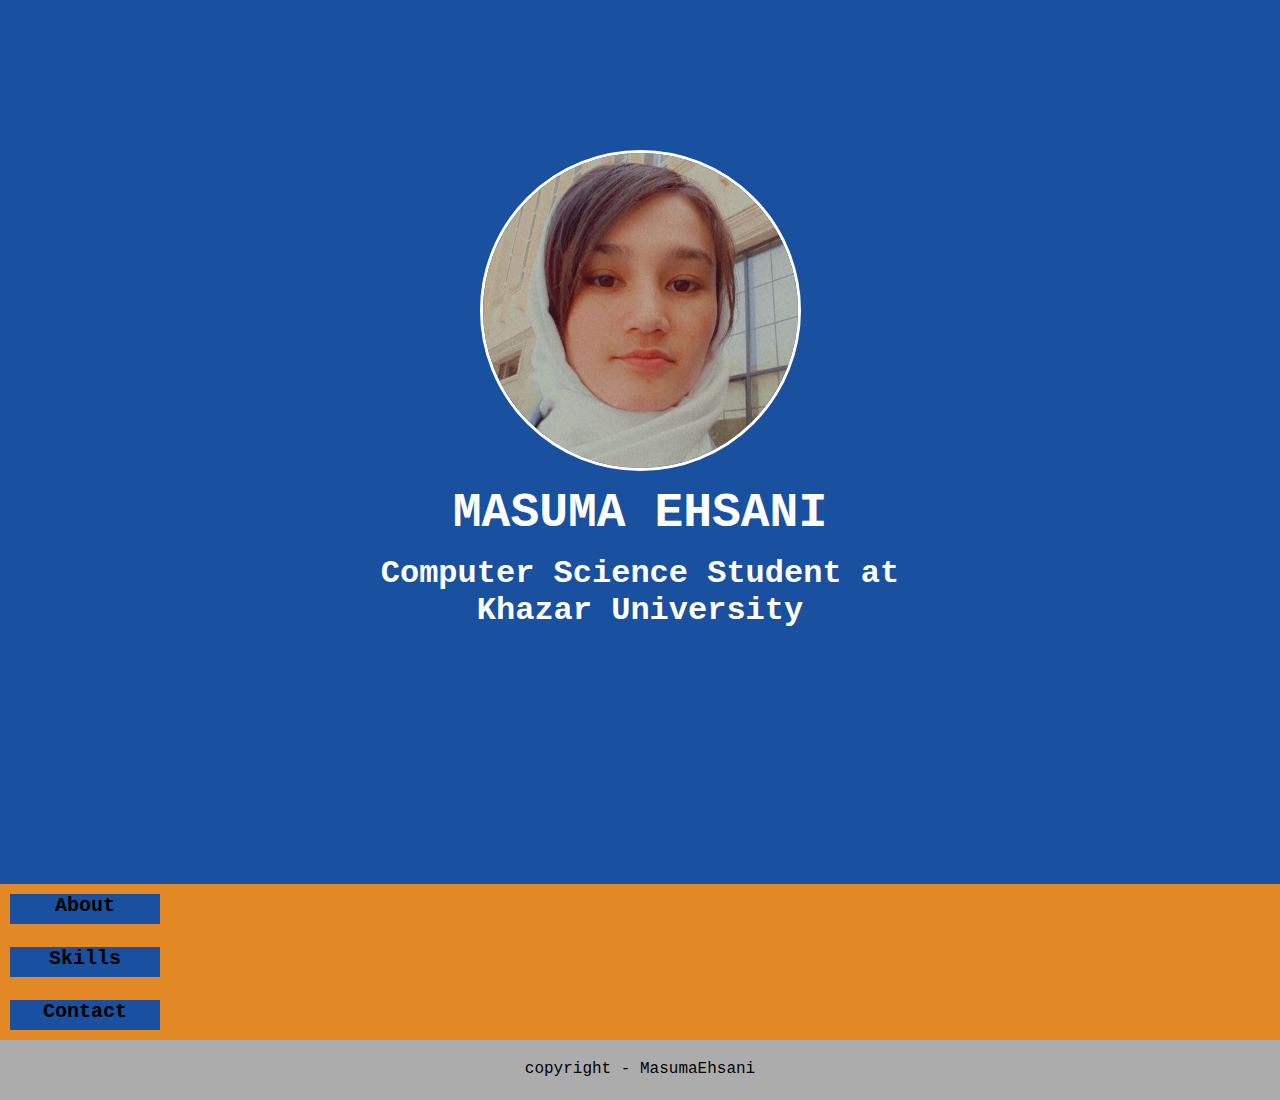
<file: index.html>
<!DOCTYPE html>
<html lang="en">
<head>
    <meta charset="UTF-8">
    <meta name="viewport" content="width=device-width, initial-scale=1.0">
    <title>Home Page - Masuma Ehsani</title>
    <link rel="stylesheet" href="style/style.css">
</head>
<body>
    <div class="home-div1">
        <img id="my-image" src="./assets/cv-image.jpg">
        <h1 id="name">Masuma Ehsani</h1>
        <p class="description">Computer Science Student at <br> Khazar University</p>

    </div>
    <div class="home-div2">
    <ul>
        <li class="first-list"> <a href="./about.html">About</a></li>
        <br>
        <li class="first-list"> <a href="./education-skills.html">Skills</a></li>
        <br>
        <li class="first-list"> <a href="./contact.html">Contact</a></li>
    </ul>
    </div>
    <footer>copyright - MasumaEhsani</footer>
   
    

</body>
</html>
</file>
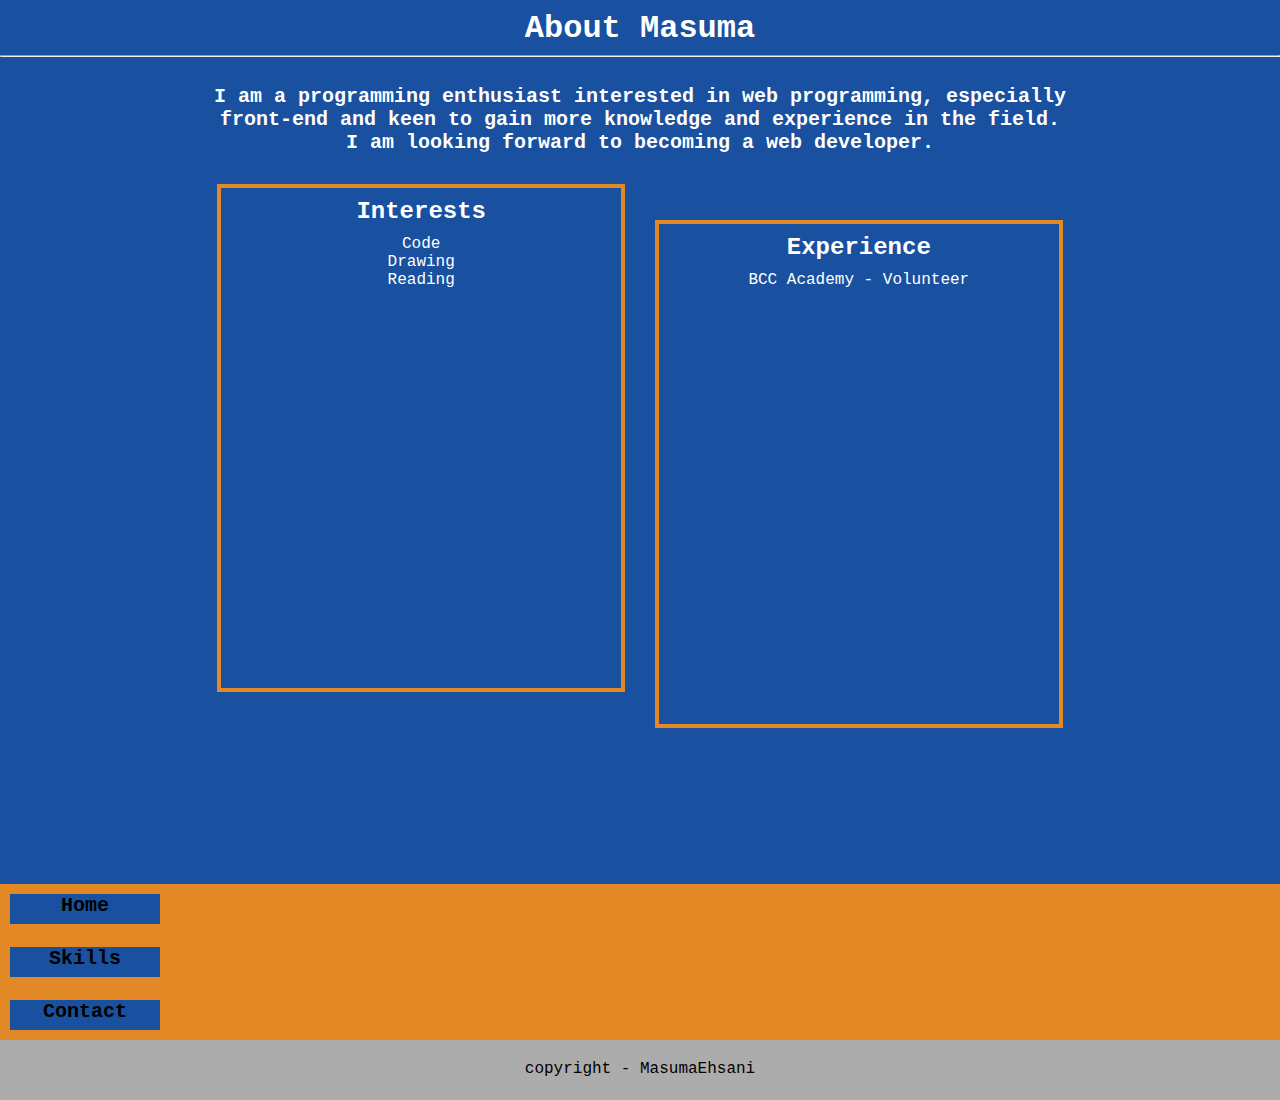
<file: about.html>
<!DOCTYPE html>
<html lang="en">
<head>
    <meta charset="UTF-8">
    <meta name="viewport" content="width=device-width, initial-scale=1.0">
    <title>About - Masuma Ehsani</title>
    <link rel="stylesheet" href="style/style.css">
</head>
<body>
    <div class="about-div1">
        <h1>About Masuma</h1>
        <hr>
        <p class="about-info">I am a programming enthusiast interested in web programming, especially <br>
           front-end and keen to gain more knowledge and experience in the field. <br>
           I am looking forward to becoming a web developer.</p>
        <div class="frame">
            <h2>Interests</h2>
            <ul>
                <li>Code</li>
                <li>Drawing</li>
                <li>Reading</li>
            </ul>
        </div>
        <div class="frame">
            <h2>Experience</h2>
            <ul>
                <li>BCC Academy - Volunteer</li>
            </ul>
            </div>
    </div>
    <div class="home-div2">
        <ul>
            <li class="first-list"> <a href="./index.html">Home</a></li>
            <br>
            <li class="first-list"> <a href="./education-skills.html">Skills</a></li>
            <br>
            <li class="first-list"> <a href="./contact.html">Contact</a></li>
        </ul>
    </div>
    <footer>copyright - MasumaEhsani</footer>
</body>
</html>
</file>
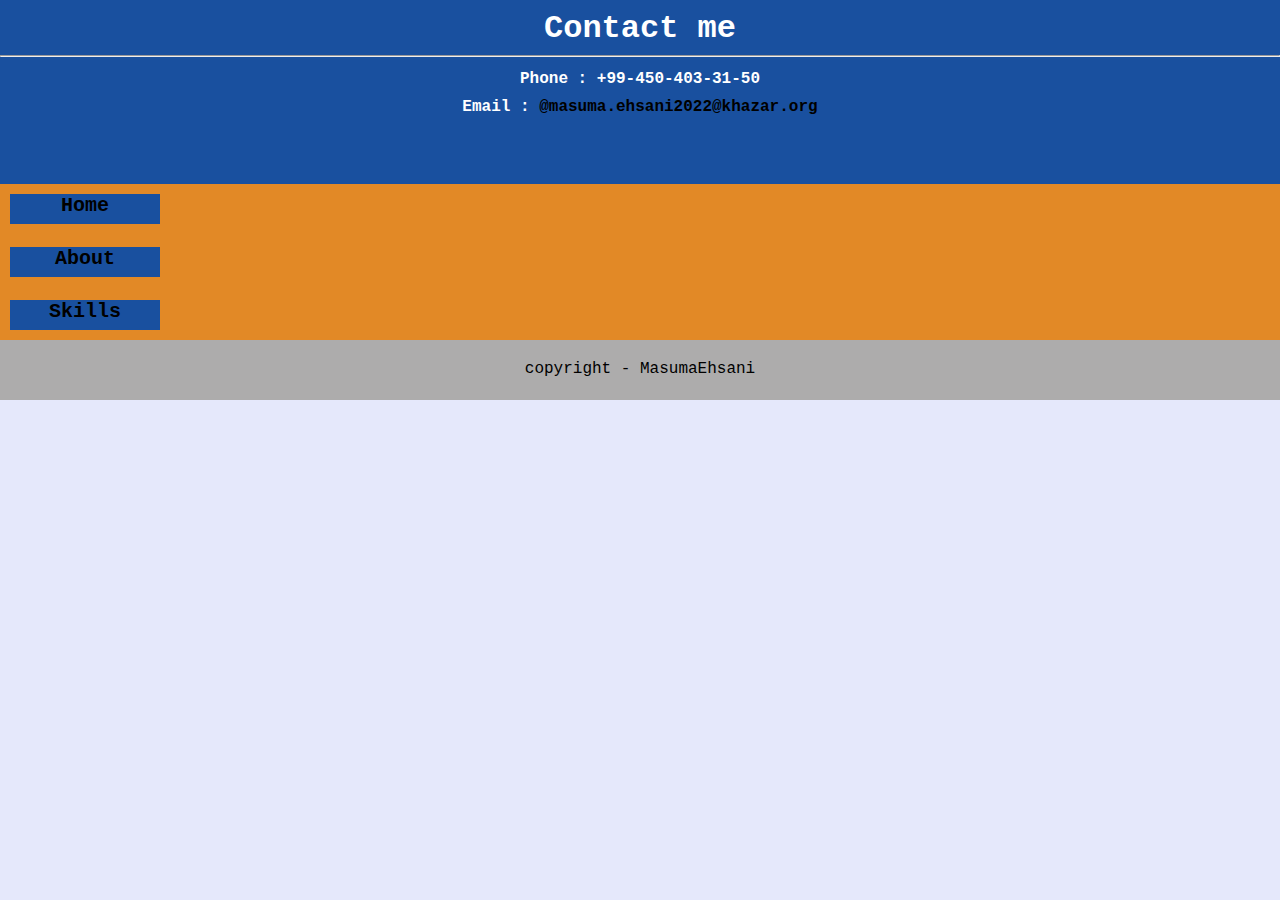
<file: contact.html>
<!DOCTYPE html>
<html lang="en">
<head>
    <meta charset="UTF-8">
    <meta name="viewport" content="width=device-width, initial-scale=1.0">
    <title>Contact - Masuma Ehsani</title>
    <link rel="stylesheet" href="style/style.css">
</head>
<body>
    <div class="contact-div"> 
        <h1>Contact me</h1>
        <hr>
        <p>Phone : +99-450-403-31-50</p>
        <p>Email : <a href="masuma.ehsani2022@khazar.org">@masuma.ehsani2022@khazar.org</a></p>
    </div>

    <div class="home-div2">
        <ul>
            <li class="first-list"> <a href="./index.html">Home</a></li>
            <br>
            <li class="first-list"> <a href="./about.html">About</a></li>
            <br>
            <li class="first-list"> <a href="./education-skills.html">Skills</a></li>
        </ul>
    </div>
    <div class="footer-div">
        <footer>copyright - MasumaEhsani</footer>
    </div>
</html>
</file>
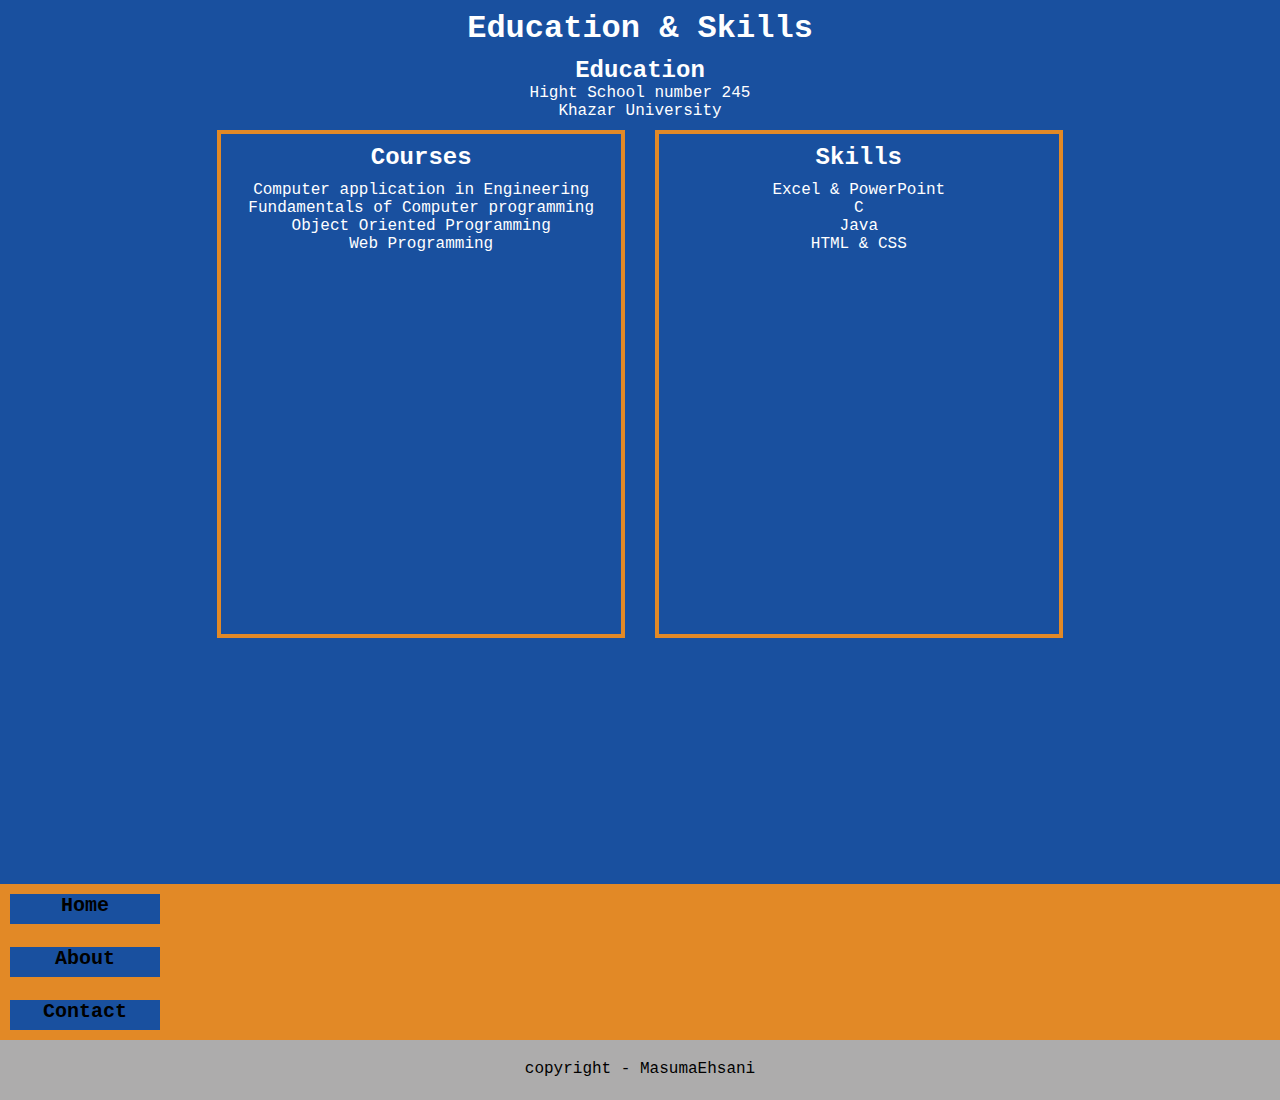
<file: education-skills.html>
<!DOCTYPE html>
<html lang="en">
<head>
    <meta charset="UTF-8">
    <meta name="viewport" content="width=device-width, initial-scale=1.0">
    <title>Education & Skills - Masuma Ehsani</title>
    <link rel="stylesheet" href="style/style.css">
</head>
<body>
    <div class="skills-div1">   
    <h1>Education & Skills</h1>
    <h2>Education</h2>
        <ol>
            <li>Hight School number 245</li>
            <li>Khazar University
        </ol>
    <div class="frame">
                <h2>Courses</h2>
                <ul>
                    <li>Computer application in Engineering</li>
                    <li>Fundamentals of Computer programming</li>
                    <li>Object Oriented Programming</li>
                    <li>Web Programming</li>
                </ul>
            </li>
        
    </div>
    <div class="frame">
        <h2>Skills</h2>
        <ul>
            <li>Excel & PowerPoint</li>
            <li>C</li>
            <li>Java</li>
            <li>HTML & CSS</li>
        </ul>
    </div>
    </div>
    <div class="home-div2">
        <ul>
            <li class="first-list"> <a href="./index.html">Home</a></li>
            <br>
            <li class="first-list"> <a href="./about.html">About</a></li>
            <br>
            <li class="first-list"> <a href="./contact.html">Contact</a></li>
        </ul>
        </div>
    <div  class="footer-div">
        <footer>copyright - MasumaEhsani</footer>
    </div>
</body>
</html>
</file>
<file: style/style.css>
body,div,h1,h2,h3,p,ol,ul{
    margin: 0;
    padding: 0;
}
body{
    background-color: #e5e8fb;
    font-family: 'Courier New', Courier, monospace;
}
a{
    text-decoration: none;
    color: black;
}
a:hover{
    text-decoration: underline;
}
ul{
    list-style-type: none;
    padding: 10px;
}
h1,h2{
    text-align: center;
    padding-top: 10px;
}
p{
    font-weight: bold;
    padding: 5px;
}
footer{ 
    width: 100%;
    height: 40px;
    background-color: #adacac;
    color: black;
    text-align: center;
    padding-top: 20px;
}
.home-div1{
    width: 100%;
    height: 900px;
    background-color: #19509f;
    text-align: center;
    color: white;
}
#my-image{
    margin-top: 150px;
    border-radius: 50%;
    border: 3px solid white;
    height: 35%;
}
#name{
    text-transform: uppercase;
    font-size: 3rem;
}
.description{
    font-size: 2rem;
    margin-top: 10px; 
}
.home-div2{
    margin-top: -16px;
    width: 100%;
    background-color: #e28926;
    text-align: center;
    font-weight: bold;
    font-size: 20px;
}
.first-list{
    width: 150px;
    height: 30px;
    background-color: #19509f; 
}
.about-div1{
    width: 100%;
    height: 900px;
    background-color: #19509f;
    text-align: center;
    color: white;
}
.about-info{
    font-weight: bold;
    padding: 20px;
    font-size: 20px;
}
.frame{
    width: 400px;
    height: 500px;
    border: 4px solid #e28926;
    display: inline-block;
    margin: 10px;
}
.skills-div1{
    width: 100%;
    height: 900px;
    background-color: #19509f;
    text-align: center;
    color: white;
}
.contact-div{
    width: 100%;
    height: 200px;
    background-color: #19509f; 
    text-align: center;
    color: white;
}
</file>
